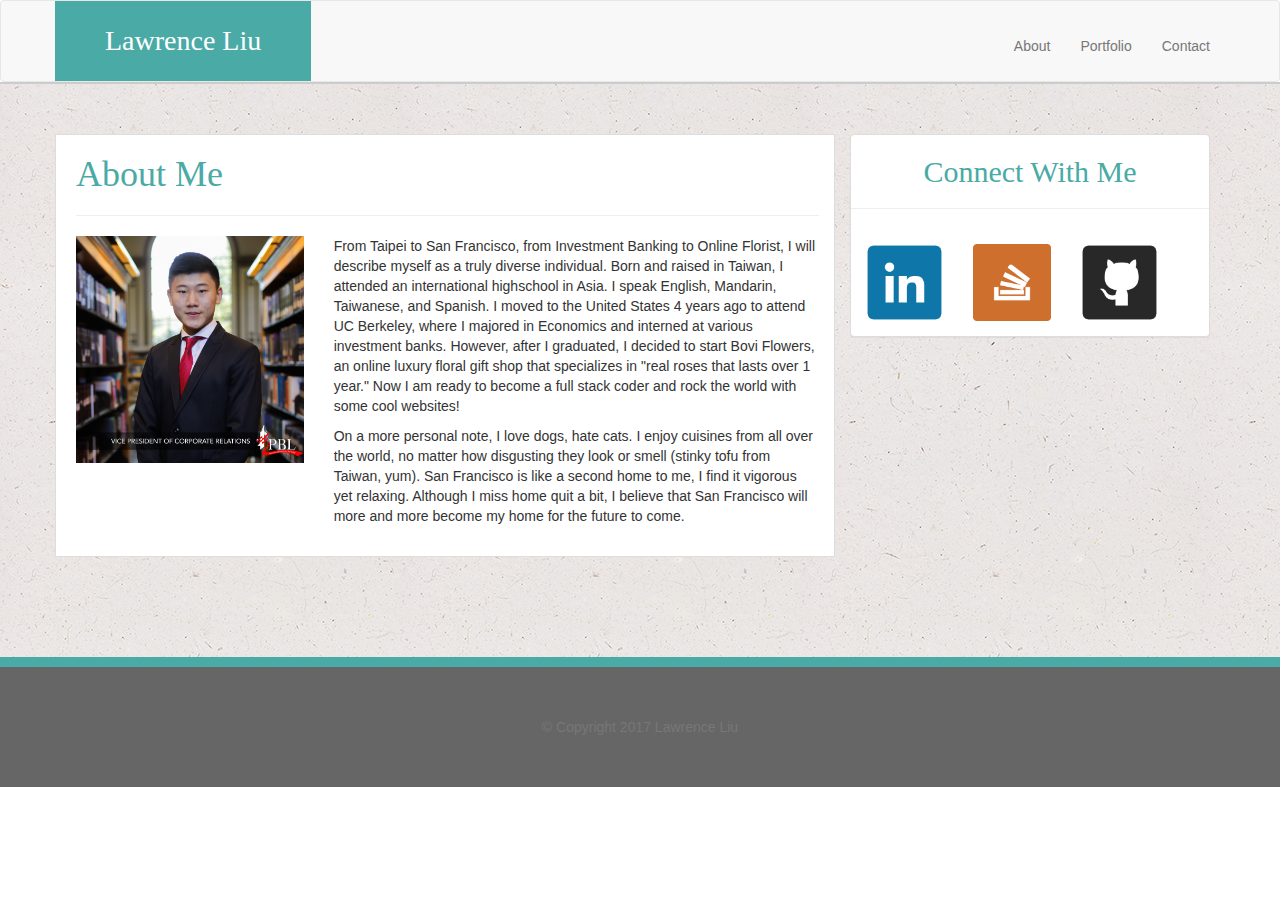
<file: index.html>
<!DOCTYPE html>
<html>
<head>
	<meta charset="UTF-8">
	<title></title>
<link rel="stylesheet" href="https://maxcdn.bootstrapcdn.com/bootstrap/3.3.7/css/bootstrap.min.css" integrity="sha384-BVYiiSIFeK1dGmJRAkycuHAHRg32OmUcww7on3RYdg4Va+PmSTsz/K68vbdEjh4u" crossorigin="anonymous">
<link rel= "stylesheet" type="text/css" href="assets/css/style.css"> 
</head>
<body>
	<nav class="navbar navbar-default">
		<div class="container">
			<div class="navbar-header">
				<a class="navbar-brand" id="name" href="index.html">Lawrence Liu</a>
			</div>
				<ul class="nav navbar-nav navbar-right menu">
				 	<li><a href="index.html" target="_blank">About</a></li>
				    <li><a href="portfolio.html" target="_blank">Portfolio</a></li>
				    <li><a href="contact.html" target="_blank">Contact</a></li>
				</ul>
		</div>
	</nav>
	<div class="container-fluid wall">

	<div class="container">
	  	<div class="row">

	  		<div class="col-lg-8 leftpanel">
	  			<div class="row">
	  				<div class="col-lg-12 leftheader">
	  					<h1>About Me</h1>
						<hr>
	  				</div>
	  			</div>
	  			<div class="row">
	  				<div class="col-lg-4">
	  					<img src="assets/images/Lawrence.jpg" alt="Profile Pic" class="img-responsive">
	  				</div>
	  				<div class="col-lg-8">
	  					<p>From Taipei to San Francisco, from Investment Banking to Online Florist, I will describe myself as a truly diverse individual. Born and raised in Taiwan, I attended an international highschool in Asia. I speak English, Mandarin, Taiwanese, and Spanish. I moved to the United States 4 years ago to attend UC Berkeley, where I majored in Economics and interned at various investment banks. However, after I graduated, I decided to start Bovi Flowers, an online luxury floral gift shop that specializes in "real roses that lasts over 1 year." Now I am ready to become a full stack coder and rock the world with some cool websites!</p>
						<p>On a more personal note, I love dogs, hate cats. I enjoy cuisines from all over the world, no matter how disgusting they look or smell (stinky tofu from Taiwan, yum). San Francisco is like a second home to me, I find it vigorous yet relaxing. Although I miss home quit a bit, I believe that San Francisco will more and more become my home for the future to come.</p>
	  				</div>
	  			</div>
	  		</div>
	  		<div class="col-lg-4">
	  			<div class="panel panel-default">
					<div class="rightheader">
						<h2>Connect With Me</h2>
						<hr>
					</div>
  					<div class="panel-body">
	  					<div class= "row">
		  					<div class= "col-lg-4 icons">
		  						<a href="https://www.linkedin.com/in/lawrenceliu1/" target="_blank"><img src="assets/images/Linkedin.png" alt="linkedin" class="img-responsive"></a>
		  					</div>
		  					<div class="col-lg-4 icons">
		  						<a href="https://stackoverflow.com/users/8013238/lawrence-liu" target="_blank"><img src="assets/images/Stackoverflow.png" alt="stackoverflow" class="img-responsive"></a>
		  					</div>
		  					<div class="col-lg-4 icons">
		  						<a href="https://github.com/lawrencel13110123" target="_blank"><img src="assets/images/Github.png" alt="github" class="img-responsive"></a>
		  					</div>
	  					</div>
  					</div>
				</div>
	  		</div>
	  	</div>
	</div>

	</div>


	<div class="container-fluid">
	  	<div class="row">
	  		<div class="col-lg-12 spacer"></div>
	  	</div>
	  	<div class="row">
	  		<div class="col-lg-12 footer">
	  			<p class="text-center copyright">© Copyright 2017 Lawrence Liu</p>
	  		</div>
	  	</div>
	</div>

</body>
</html>
</file>
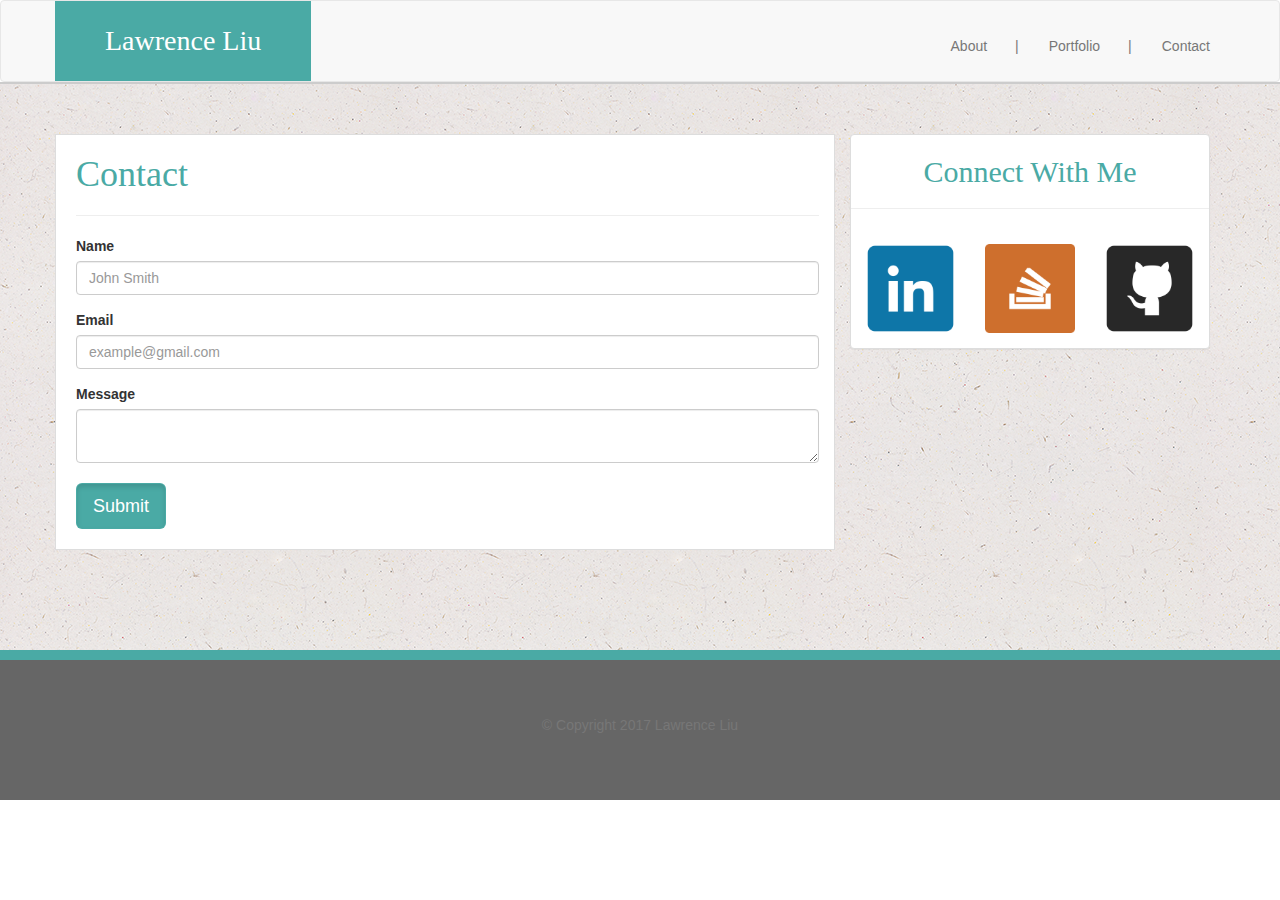
<file: bootstrap_contact.html>
<!DOCTYPE html>
<html>
<head>
	<meta charset="UTF-8">
	<title></title>
<link rel="stylesheet" href="https://maxcdn.bootstrapcdn.com/bootstrap/3.3.7/css/bootstrap.min.css" integrity="sha384-BVYiiSIFeK1dGmJRAkycuHAHRg32OmUcww7on3RYdg4Va+PmSTsz/K68vbdEjh4u" crossorigin="anonymous">
<link rel= "stylesheet" type="text/css" href="assets/css/bootstrap_style.css"> 
</head>
<body>
	<nav class="navbar navbar-default">
		<div class="container">
			<div class="navbar-header">
				<a class="navbar-brand" id="name" href="bootstrap_index.html">Lawrence Liu</a>
			</div>
				<ul class="nav navbar-nav navbar-right menu">
				 	<li><a href="bootstrap_index.html" target="_blank">About&emsp;&emsp;|</a></li>
				    <li><a href="bootstrap_portfolio.html" target="_blank"">Portfolio&emsp;&emsp;|</a></li>
				    <li><a href="bootstrap_contact.html" target="_blank">Contact</a></li>
				</ul>
		</div>
	</nav>
	<div class="container-fluid wall">

	<div class="container">
	  	<div class="row">
	  		<div class="col-lg-8 leftpanel">
	  			<div class="row">
	  				<div class="col-lg-12 leftheader">
	  					<h1>Contact</h1>
						<hr>
	  				</div>
	  			</div>
	  			<div class="row">
	  				<div class="col-lg-12">
	  					<form>
							<div class="form-group">
								<label for="messageInput">Name</label>
								<input type="name" class="form-control" id="messageInput" placeholder="John Smith">
							</div>
							<div class="form-group">
								<label for="messageInput">Email</label>
								<input type="email" class="form-control" id="messageInput" placeholder="example@gmail.com">
							</div>
							<div>
								<label for="messageInput">Message</label>
								<textarea class="form-control" row="30"></textarea>
							</div>
								<br>
							<button type="submit" class="btn btn-lg active submit">Submit</button>
						</form>
	  				</div>
	  			</div>
	  		</div>
	  		<div class="col-lg-4">
	  			<div class="panel panel-default">
					<div class="rightheader">
						<h2>Connect With Me</h2>
						<hr>
					</div>
  					<div class="panel-body">
	  					<div class= "row">
		  					<div class= "col-lg-4">
		  						<a href="https://www.linkedin.com/in/lawrenceliu1/" target="_blank"><img src="assets/images/Linkedin.png" alt="linkedin" class="img-responsive"></a>
		  					</div>
		  					<div class="col-lg-4">
		  						<a href="https://stackoverflow.com/users/8013238/lawrence-liu" target="_blank"><img src="assets/images/Stackoverflow.png" alt="stackoverflow" class="img-responsive"></a>
		  					</div>
		  					<div class="col-lg-4">
		  						<a href="https://github.com/lawrencel13110123" target="_blank"><img src="assets/images/Github.png" alt="github" class="img-responsive"></a>
		  					</div>
  						</div>
					</div>
	  			</div>
	  		</div>
	  	</div>
	</div>

	</div>


	<div class="container-fluid">
	  	<div class="row">
	  		<div class="col-lg-12 spacer"></div>
	  	</div>
	  	<div class="row">
	  		<div class="col-lg-12 footer">
	  			<p class="text-center copyright">© Copyright 2017 Lawrence Liu</p>
	  		</div>
	  	</div>
	</div>

</body>
</html>
</file>
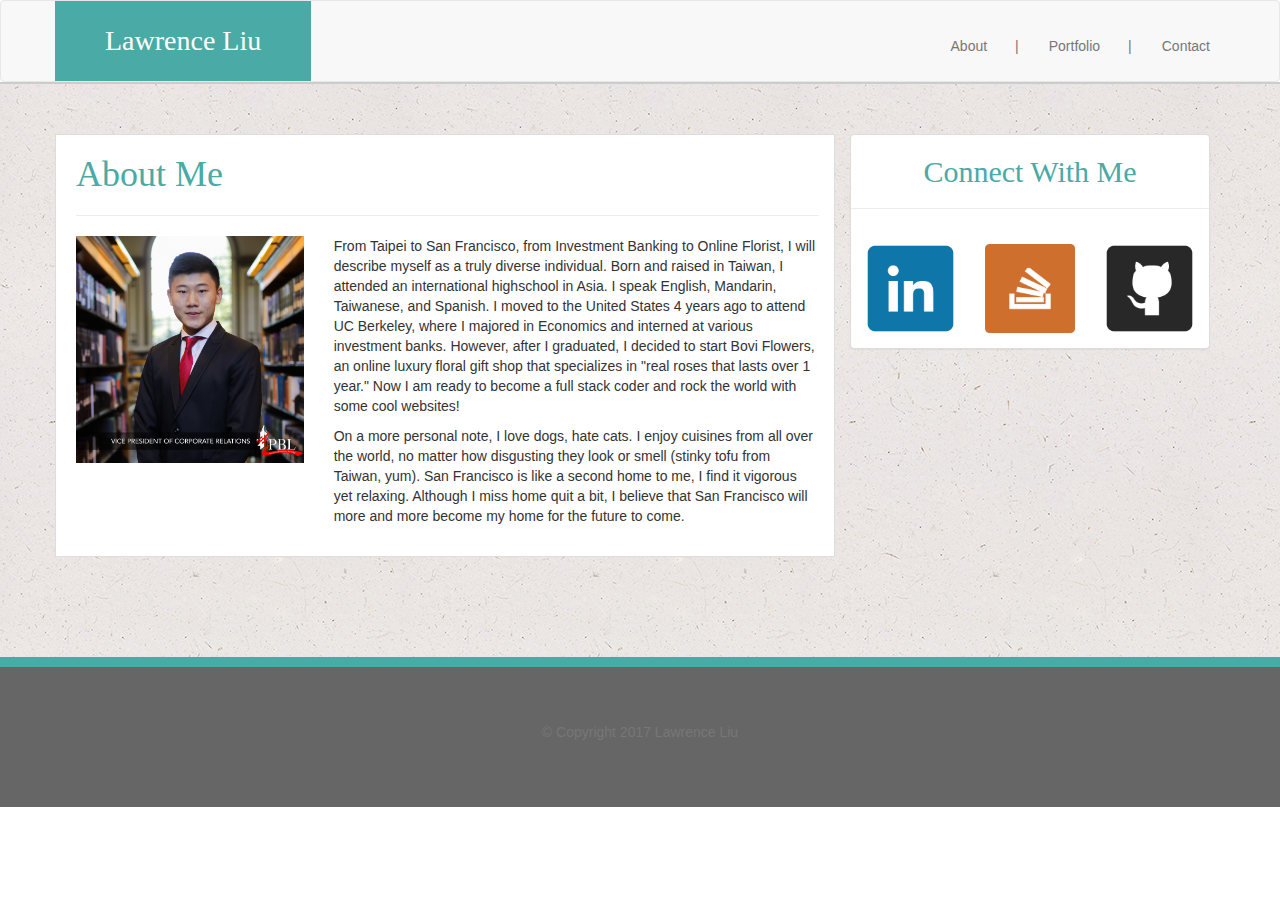
<file: bootstrap_index.html>
<!DOCTYPE html>
<html>
<head>
	<meta charset="UTF-8">
	<title></title>
<link rel="stylesheet" href="https://maxcdn.bootstrapcdn.com/bootstrap/3.3.7/css/bootstrap.min.css" integrity="sha384-BVYiiSIFeK1dGmJRAkycuHAHRg32OmUcww7on3RYdg4Va+PmSTsz/K68vbdEjh4u" crossorigin="anonymous">
<link rel= "stylesheet" type="text/css" href="assets/css/bootstrap_style.css"> 
</head>
<body>
	<nav class="navbar navbar-default">
		<div class="container">
			<div class="navbar-header">
				<a class="navbar-brand" id="name" href="bootstrap_index.html">Lawrence Liu</a>
			</div>
				<ul class="nav navbar-nav navbar-right menu">
				 	<li><a href="bootstrap_index.html" target="_blank">About&emsp;&emsp;|</a></li>
				    <li><a href="bootstrap_portfolio.html" target="_blank">Portfolio&emsp;&emsp;|</a></li>
				    <li><a href="bootstrap_contact.html" target="_blank">Contact</a></li>
				</ul>
		</div>
	</nav>
	<div class="container-fluid wall">

	<div class="container">
	  	<div class="row">

	  		<div class="col-lg-8 leftpanel">
	  			<div class="row">
	  				<div class="col-lg-12 leftheader">
	  					<h1>About Me</h1>
						<hr>
	  				</div>
	  			</div>
	  			<div class="row">
	  				<div class="col-lg-4">
	  					<img src="assets/images/Lawrence.jpg" alt="Profile Pic" class="img-responsive">
	  				</div>
	  				<div class="col-lg-8">
	  					<p>From Taipei to San Francisco, from Investment Banking to Online Florist, I will describe myself as a truly diverse individual. Born and raised in Taiwan, I attended an international highschool in Asia. I speak English, Mandarin, Taiwanese, and Spanish. I moved to the United States 4 years ago to attend UC Berkeley, where I majored in Economics and interned at various investment banks. However, after I graduated, I decided to start Bovi Flowers, an online luxury floral gift shop that specializes in "real roses that lasts over 1 year." Now I am ready to become a full stack coder and rock the world with some cool websites!</p>
						<p>On a more personal note, I love dogs, hate cats. I enjoy cuisines from all over the world, no matter how disgusting they look or smell (stinky tofu from Taiwan, yum). San Francisco is like a second home to me, I find it vigorous yet relaxing. Although I miss home quit a bit, I believe that San Francisco will more and more become my home for the future to come.</p>
	  				</div>
	  			</div>
	  		</div>
	  		<div class="col-lg-4">
	  			<div class="panel panel-default">
					<div class="rightheader">
						<h2>Connect With Me</h2>
						<hr>
					</div>
  					<div class="panel-body">
	  					<div class= "row">
		  					<div class= "col-lg-4">
		  						<a href="https://www.linkedin.com/in/lawrenceliu1/" target="_blank"><img src="assets/images/Linkedin.png" alt="linkedin" class="img-responsive"></a>
		  					</div>
		  					<div class="col-lg-4">
		  						<a href="https://stackoverflow.com/users/8013238/lawrence-liu" target="_blank"><img src="assets/images/Stackoverflow.png" alt="stackoverflow" class="img-responsive"></a>
		  					</div>
		  					<div class="col-lg-4">
		  						<a href="https://github.com/lawrencel13110123" target="_blank"><img src="assets/images/Github.png" alt="github" class="img-responsive"></a>
		  					</div>
	  					</div>
  					</div>
				</div>
	  		</div>
	  	</div>
	</div>

	</div>


	<div class="container-fluid">
	  	<div class="row">
	  		<div class="col-lg-12 spacer"></div>
	  	</div>
	  	<div class="row">
	  		<div class="col-lg-12 footer">
	  			<p class="text-center copyright">© Copyright 2017 Lawrence Liu</p>
	  		</div>
	  	</div>
	</div>

</body>
</html>
</file>
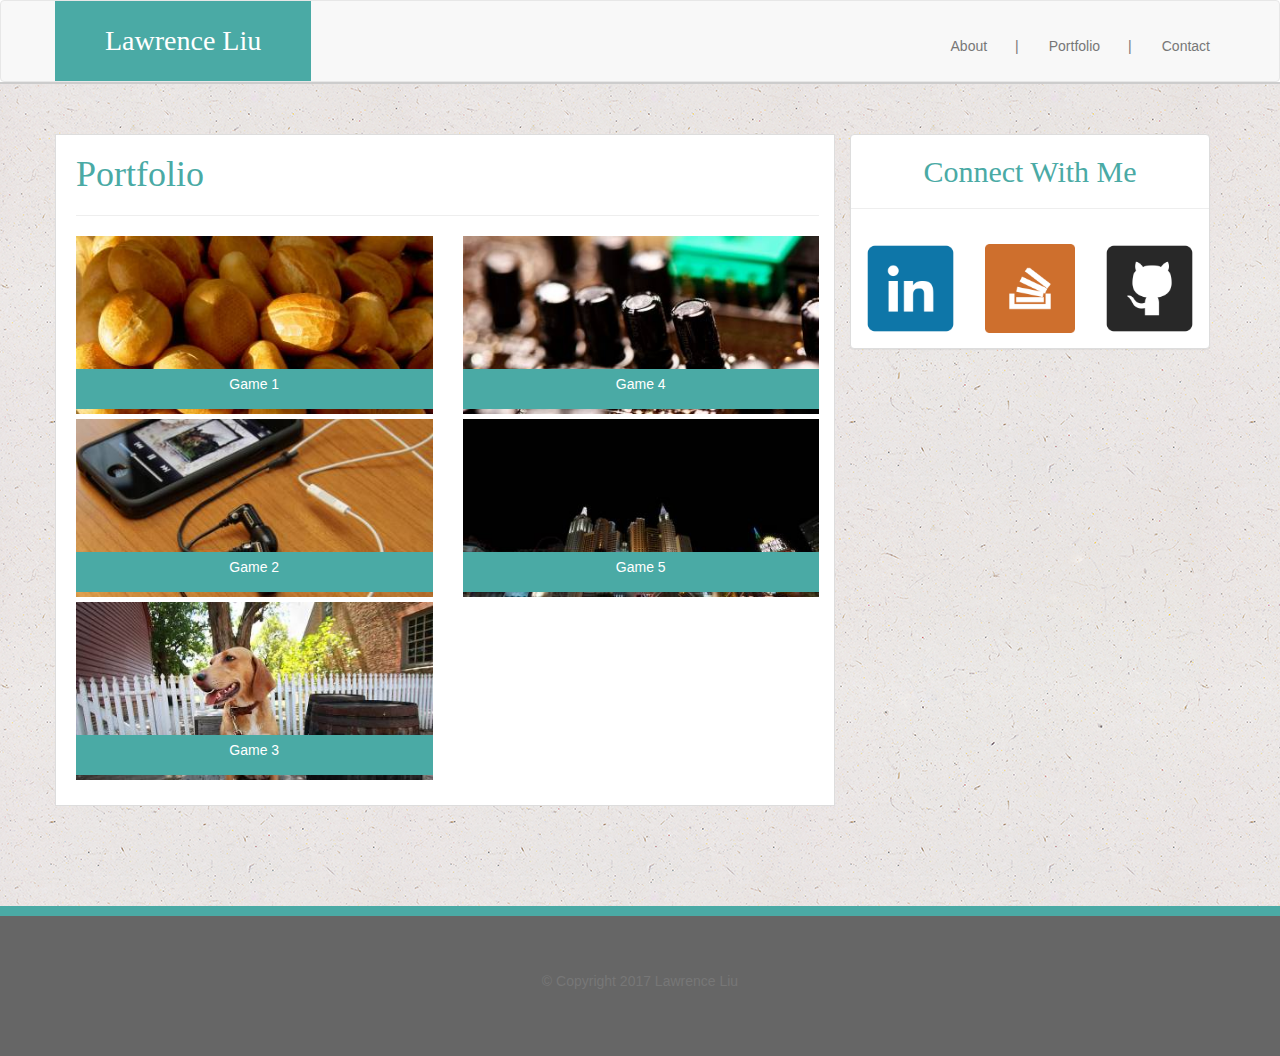
<file: bootstrap_portfolio.html>
<!DOCTYPE html>
<html>
<head>
	<meta charset="UTF-8">
	<title></title>
<link rel="stylesheet" href="https://maxcdn.bootstrapcdn.com/bootstrap/3.3.7/css/bootstrap.min.css" integrity="sha384-BVYiiSIFeK1dGmJRAkycuHAHRg32OmUcww7on3RYdg4Va+PmSTsz/K68vbdEjh4u" crossorigin="anonymous">
<link rel= "stylesheet" type="text/css" href="assets/css/bootstrap_style.css"> 
</head>
<body>
	<nav class="navbar navbar-default">
		<div class="container">
			<div class="navbar-header">
				<a class="navbar-brand" id="name" href="bootstrap_index.html">Lawrence Liu</a>
			</div>
				<ul class="nav navbar-nav navbar-right menu">
					<li><a href="bootstrap_index.html" target="_blank">About&emsp;&emsp;|</a></li>
					<li><a href="bootstrap_portfolio.html" target="_blank"">Portfolio&emsp;&emsp;|</a></li>
				    <li><a href="bootstrap_contact.html" target="_blank">Contact</a></li>
				</ul>
		</div>
	</nav>
	<div class="container-fluid wall">

	<div class="container">
	  	<div class="row">

	  		<div class="col-lg-8 leftpanel">
	  			<div class="row">
	  				<div class="col-lg-12 leftheader">
	  					<h1>Portfolio</h1>
						<hr>
	  				</div>
	  			</div>
	  			<div class="row">
	  				<div class="col-lg-6">
	  					<div class="blocks">
	  					<img src="assets/images/image1.jpeg" alt="Profile Pic" class="img-responsive blocks">
	  						<div class="tag">
	  							<p>Game 1</p>
	  						</div>
	  					</div>
	  					<div class="blocks">
	  					<img src="assets/images/image2.jpeg" alt="Profile Pic" class="img-responsive blocks">
	  						<div class="tag">
	  							<p>Game 2</p>
	  						</div>
	  					</div>
	  					<div class="blocks">
	  					<img src="assets/images/image3.jpeg" alt="Profile Pic" class="img-responsive blocks">
	  						<div class="tag">
	  							<p>Game 3</p>
	  						</div>
	  					</div>
	  				</div>
	  				<div class="col-lg-6">
	  					<div class="blocks">
	  					<img src="assets/images/image4.jpeg" alt="Profile Pic" class="img-responsive blocks">
	  						<div class="tag">
	  							<p>Game 4</p>
	  						</div>
	  					</div>
	  					<div class="blocks">
	  					<img src="assets/images/image5.jpeg" alt="Profile Pic" class="img-responsive blocks">
	  						<div class="tag">
	  							<p>Game 5</p>
	  						</div>
	  					</div>
	  				</div>
	  			</div>
	  		</div>
	  		<div class="col-lg-4">
	  			<div class="panel panel-default">
					<div class="rightheader">
						<h2>Connect With Me</h2>
						<hr>
					</div>
  					<div class="panel-body">
	  					<div class= "row">
		  					<div class= "col-lg-4">
		  						<a href="https://www.linkedin.com/in/lawrenceliu1/" target="_blank"><img src="assets/images/Linkedin.png" alt="linkedin" class="img-responsive"></a>
		  					</div>
		  					<div class="col-lg-4">
		  						<a href="https://stackoverflow.com/users/8013238/lawrence-liu" target="_blank"><img src="assets/images/Stackoverflow.png" alt="stackoverflow" class="img-responsive"></a>
		  					</div>
		  					<div class="col-lg-4">
		  						<a href="https://github.com/lawrencel13110123" target="_blank"><img src="assets/images/Github.png" alt="github" class="img-responsive"></a>
		  					</div>
  						</div>
  					</div>
				</div>
	  		</div>
	  	</div>
	 </div>

	</div>


	<div class="container-fluid">
	  	<div class="row">
	  		<div class="col-lg-12 spacer"></div>
	  	</div>
	 	<div class="row">
	  		<div class="col-lg-12 footer">
	  			<p class="text-center copyright">© Copyright 2017 Lawrence Liu</p>
	  		</div>
	  	</div>
	</div>

</body>
</html>
</file>
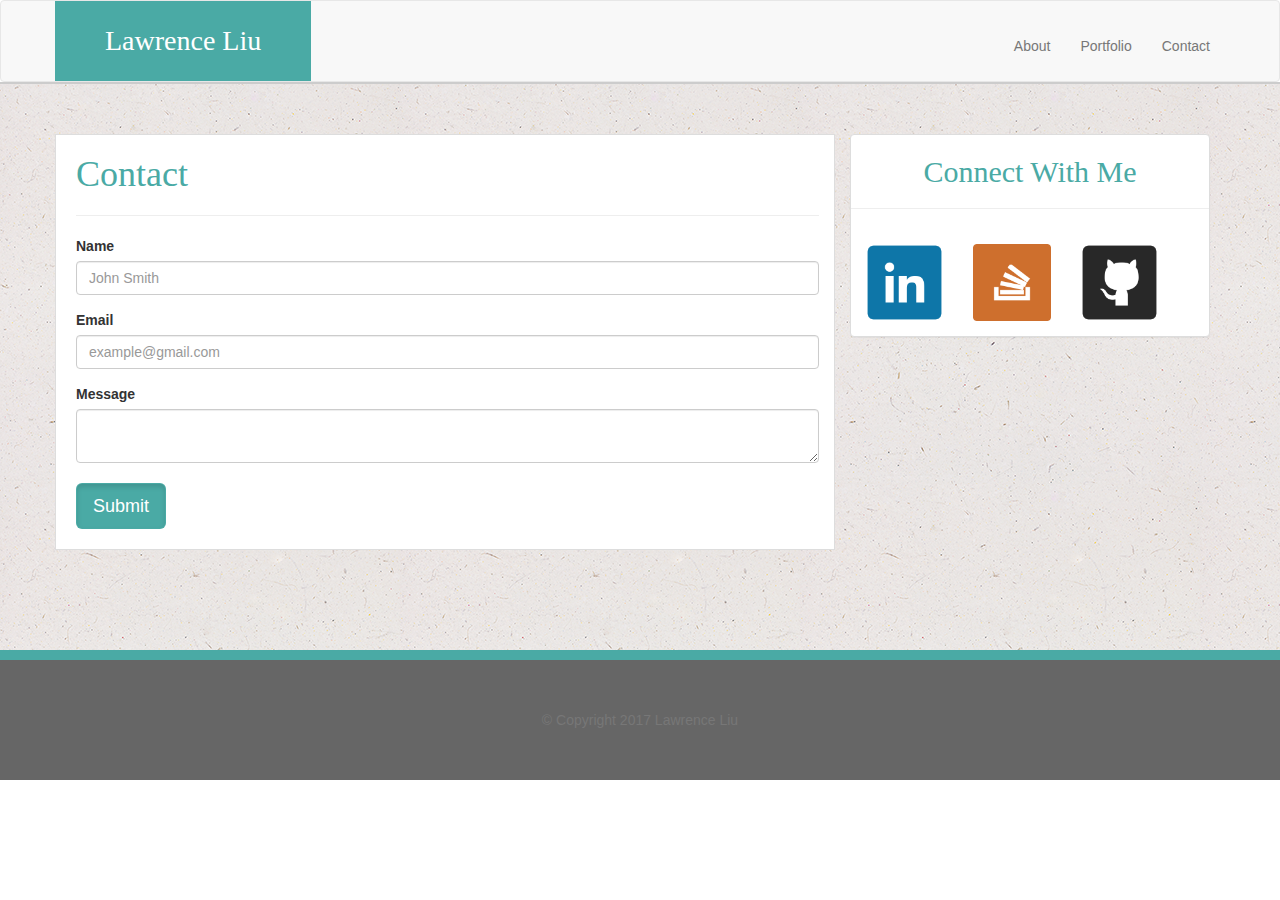
<file: contact.html>
<!DOCTYPE html>
<html>
<head>
	<meta charset="UTF-8">
	<title></title>
<link rel="stylesheet" href="https://maxcdn.bootstrapcdn.com/bootstrap/3.3.7/css/bootstrap.min.css" integrity="sha384-BVYiiSIFeK1dGmJRAkycuHAHRg32OmUcww7on3RYdg4Va+PmSTsz/K68vbdEjh4u" crossorigin="anonymous">
<link rel= "stylesheet" type="text/css" href="assets/css/style.css"> 
</head>
<body>
	<nav class="navbar navbar-default">
		<div class="container">
			<div class="navbar-header">
				<a class="navbar-brand" id="name" href="index.html">Lawrence Liu</a>
			</div>
				<ul class="nav navbar-nav navbar-right menu">
				 	<li><a href="index.html" target="_blank">About</a></li>
				    <li><a href="portfolio.html" target="_blank"">Portfolio</a></li>
				    <li><a href="contact.html" target="_blank">Contact</a></li>
				</ul>
		</div>
	</nav>
	<div class="container-fluid wall">

	<div class="container">
	  	<div class="row">
	  		<div class="col-lg-8 leftpanel">
	  			<div class="row">
	  				<div class="col-lg-12 leftheader">
	  					<h1>Contact</h1>
						<hr>
	  				</div>
	  			</div>
	  			<div class="row">
	  				<div class="col-lg-12">
	  					<form>
							<div class="form-group">
								<label for="messageInput">Name</label>
								<input type="name" class="form-control" id="messageInput" placeholder="John Smith">
							</div>
							<div class="form-group">
								<label for="messageInput">Email</label>
								<input type="email" class="form-control" id="messageInput" placeholder="example@gmail.com">
							</div>
							<div>
								<label for="messageInput">Message</label>
								<textarea class="form-control" row="30"></textarea>
							</div>
								<br>
							<button type="submit" class="btn btn-lg active submit">Submit</button>
						</form>
	  				</div>
	  			</div>
	  		</div>
	  		<div class="col-lg-4">
	  			<div class="panel panel-default">
					<div class="rightheader">
						<h2>Connect With Me</h2>
						<hr>
					</div>
  					<div class="panel-body">
	  					<div class= "row">
		  					<div class= "col-lg-4 icons">
		  						<a href="https://www.linkedin.com/in/lawrenceliu1/" target="_blank"><img src="assets/images/Linkedin.png" alt="linkedin" class="img-responsive"></a>
		  					</div>
		  					<div class="col-lg-4 icons">
		  						<a href="https://stackoverflow.com/users/8013238/lawrence-liu" target="_blank"><img src="assets/images/Stackoverflow.png" alt="stackoverflow" class="img-responsive"></a>
		  					</div>
		  					<div class="col-lg-4 icons">
		  						<a href="https://github.com/lawrencel13110123" target="_blank"><img src="assets/images/Github.png" alt="github" class="img-responsive"></a>
		  					</div>
  						</div>
					</div>
	  			</div>
	  		</div>
	  	</div>
	</div>

	</div>


	<div class="container-fluid">
	  	<div class="row">
	  		<div class="col-lg-12 spacer"></div>
	  	</div>
	  	<div class="row">
	  		<div class="col-lg-12 footer">
	  			<p class="text-center copyright">© Copyright 2017 Lawrence Liu</p>
	  		</div>
	  	</div>
	</div>

</body>
</html>
</file>
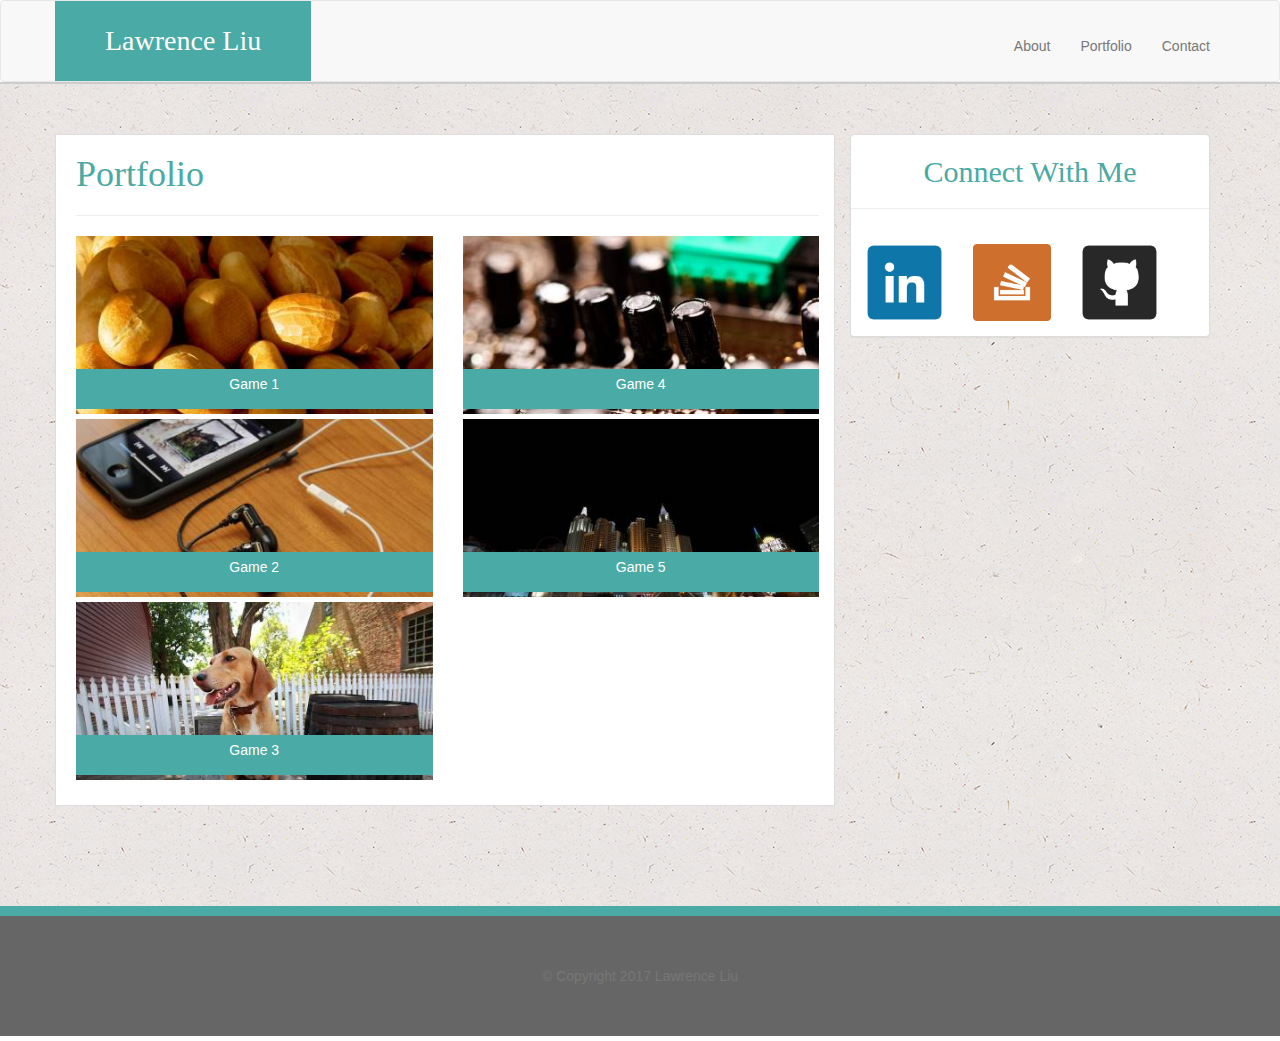
<file: portfolio.html>
<!DOCTYPE html>
<html>
<head>
	<meta charset="UTF-8">
	<title></title>
<link rel="stylesheet" href="https://maxcdn.bootstrapcdn.com/bootstrap/3.3.7/css/bootstrap.min.css" integrity="sha384-BVYiiSIFeK1dGmJRAkycuHAHRg32OmUcww7on3RYdg4Va+PmSTsz/K68vbdEjh4u" crossorigin="anonymous">
<link rel= "stylesheet" type="text/css" href="assets/css/style.css"> 
</head>
<body>
	<nav class="navbar navbar-default">
		<div class="container">
			<div class="navbar-header">
				<a class="navbar-brand" id="name" href="index.html">Lawrence Liu</a>
			</div>
				<ul class="nav navbar-nav navbar-right menu">
					<li><a href="index.html" target="_blank">About</a></li>
					<li><a href="portfolio.html" target="_blank"">Portfolio</a></li>
				    <li><a href="contact.html" target="_blank">Contact</a></li>
				</ul>
		</div>
	</nav>
	<div class="container-fluid wall">

	<div class="container">
	  	<div class="row">

	  		<div class="col-lg-8 leftpanel">
	  			<div class="row">
	  				<div class="col-lg-12 leftheader">
	  					<h1>Portfolio</h1>
						<hr>
	  				</div>
	  			</div>
	  			<div class="row">
	  				<div class="col-lg-6">
	  					<div class="blocks">
	  					<img src="assets/images/image1.jpeg" alt="Profile Pic" class="img-responsive pixels">
	  						<div class="tag">
	  							<p>Game 1</p>
	  						</div>
	  					</div>
	  					<div class="blocks">
	  					<img src="assets/images/image2.jpeg" alt="Profile Pic" class="img-responsive pixels">
	  						<div class="tag">
	  							<p>Game 2</p>
	  						</div>
	  					</div>
	  					<div class="blocks">
	  					<img src="assets/images/image3.jpeg" alt="Profile Pic" class="img-responsive pixels">
	  						<div class="tag">
	  							<p>Game 3</p>
	  						</div>
	  					</div>
	  				</div>
	  				<div class="col-lg-6">
	  					<div class="blocks">
	  					<img src="assets/images/image4.jpeg" alt="Profile Pic" class="img-responsive pixels">
	  						<div class="tag">
	  							<p>Game 4</p>
	  						</div>
	  					</div>
	  					<div class="blocks">
	  					<img src="assets/images/image5.jpeg" alt="Profile Pic" class="img-responsive pixels">
	  						<div class="tag">
	  							<p>Game 5</p>
	  						</div>
	  					</div>
	  				</div>
	  			</div>
	  		</div>
	  		<div class="col-lg-4">
	  			<div class="panel panel-default">
					<div class="rightheader">
						<h2>Connect With Me</h2>
						<hr>
					</div>
  					<div class="panel-body">
	  					<div class= "row">
		  					<div class= "col-lg-4 icons">
		  						<a href="https://www.linkedin.com/in/lawrenceliu1/" target="_blank"><img src="assets/images/Linkedin.png" alt="linkedin" class="img-responsive"></a>
		  					</div>
		  					<div class="col-lg-4 icons">
		  						<a href="https://stackoverflow.com/users/8013238/lawrence-liu" target="_blank"><img src="assets/images/Stackoverflow.png" alt="stackoverflow" class="img-responsive"></a>
		  					</div>
		  					<div class="col-lg-4 icons">
		  						<a href="https://github.com/lawrencel13110123" target="_blank"><img src="assets/images/Github.png" alt="github" class="img-responsive"></a>
		  					</div>
  						</div>
  					</div>
				</div>
	  		</div>
	  	</div>
	 </div>

	</div>


	<div class="container-fluid">
	  	<div class="row">
	  		<div class="col-lg-12 spacer"></div>
	  	</div>
	 	<div class="row">
	  		<div class="col-lg-12 footer">
	  			<p class="text-center copyright">© Copyright 2017 Lawrence Liu</p>
	  		</div>
	  	</div>
	</div>

</body>
</html>
</file>
<file: assets/css/style.css>
#name {
	padding: 30px 50px 50px 50px; 
	background-color: #4aaaa5;
	font-family: 'Georgia', Times, 'Times New Roman', serif;
	font-size: 200%;
	color: #ffffff;
}

.menu {
	font-size: 100%;
	padding-top: 20px;
}

.leftheader {
	font-family: 'Georgia', Times, 'Times New Roman', serif;
	color: #4aaaa5;
}

.rightheader {
	font-family: 'Georgia', Times, 'Times New Roman', serif;
	color: #4aaaa5;
	text-align: center;
}

.leftpanel {
	border: 1px solid #dddddd;
	padding-bottom: 20px;
	padding-left: 20px;
	padding right: 20px;
	margin-bottom: 50px;
	background-color: #ffffff;
}

.spacer {
	height: 10px;
	background-color: #4aaaa5;
}

.wall {
	border-top: 2px solid #cccccc;
	background-image: url("../images/background.png");
	padding-top: 50px;
	padding-bottom: 50px;
}

.navbar-default {
	margin-bottom: 0px;
}

.footer {
	background-color: #666666; 
}

.copyright {
	padding: 55px;
	font-family: "Arial", "Helvetica Neue", Helvetica, sans-serif;
	color: #777777;
	margin: -5px;
}

.tag {
	text-align: center;
	background: #4aaaa5;
	color: #ffffff;
	font-family: "Arial", "Helvetica Neue", Helvetica, sans-serif;
	padding: 5px; 
	position: absolute;
	bottom: 5px;
	width: 100%;
}

.blocks {
	margin-bottom: 5px;
	position: relative; 
	max-width: 100%; 
}

.submit {
	background-color: #4aaaa5;
	font-family: "Arial", "Helvetica Neue", Helvetica, sans-serif;
	color: #ffffff;
}

.icons {
	display: inline-block;
	width: 30%;
	height: 30%;
}

.pixels {
	width: 100%;
}
</file>
